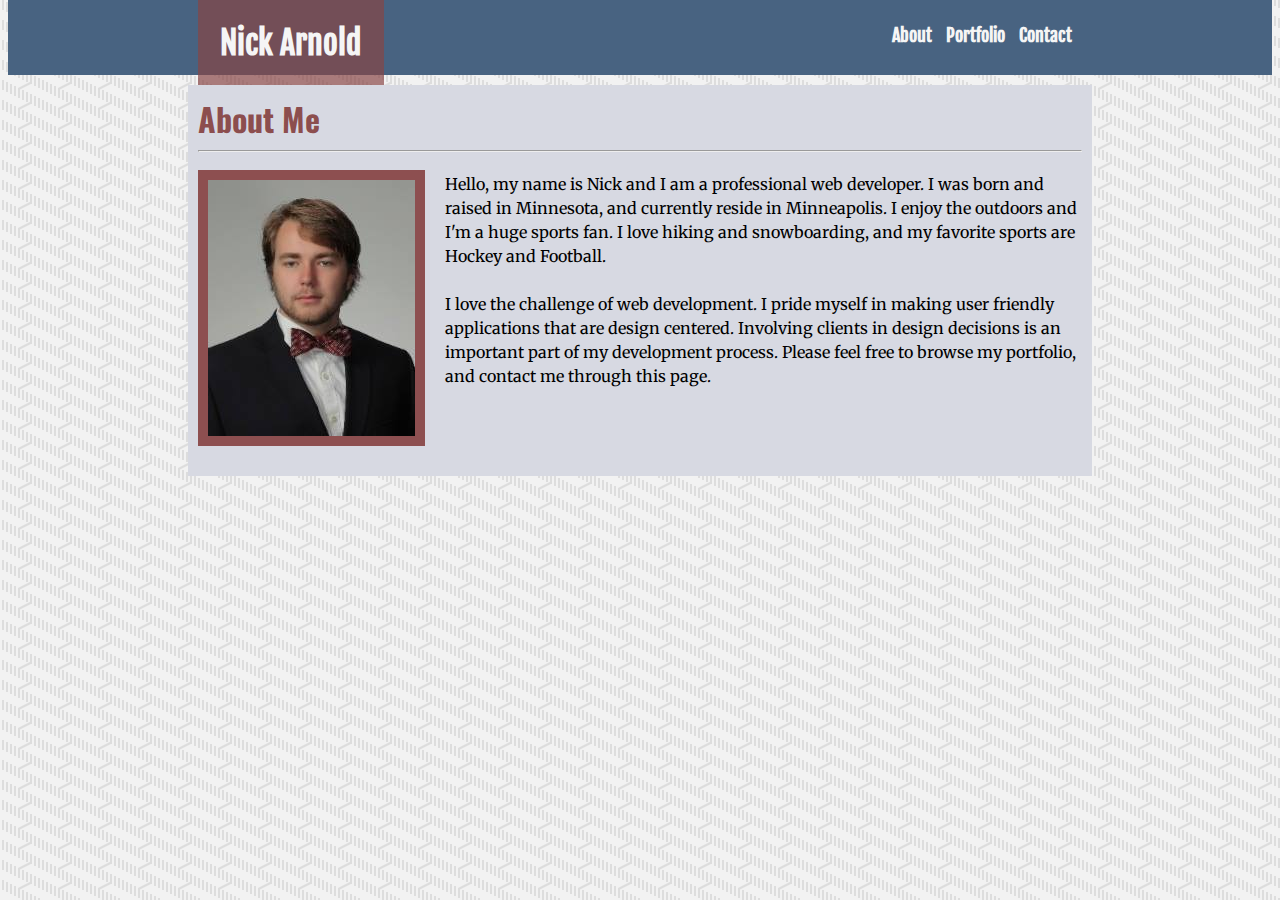
<file: index.html>
<!DOCTYPE html>
<html>
    <head>
        <meta charset="utf-8" />
        <meta http-equiv="X-UA-Compatible" content="IE=edge">
        <title>Page Title</title>
        <meta name="viewport" content="width=device-width, initial-scale=1">
        <link rel="stylesheet" type="text/css" media="screen" href="./assests/css/style.css" />
        <link href="https://fonts.googleapis.com/css?family=Fjalla+One" rel="stylesheet">
        <link href="https://fonts.googleapis.com/css?family=Oswald" rel="stylesheet">
        <link href="https://fonts.googleapis.com/css?family=Merriweather" rel="stylesheet">
    </head>
    <body>
        <nav id="bar">
            <div id="navMid">
                <h1>Nick Arnold</h1>
                <ul id="navList">
                    <li><a class="navLink" href="./index.html">About</a></li>
                    <li><a class="navLink" href="./portfolio.html">Portfolio</a></li>
                    <li><a class="navLink" href="./contacts.html">Contact</a></li>
                </ul>
            </div>
        </nav>
        <div id="midBox" class="clearfix">
            <h1 class="title">About Me</h1>
            <hr>
            <img id="profPic" src="./assests/images/profPic.jpg"/>
            <p class="about"> 
                Hello, my name is Nick and I am a professional web developer. 
                I was born and raised in Minnesota, and currently reside in Minneapolis. 
                I enjoy the outdoors and I'm a huge sports fan. 
                I love hiking and snowboarding, and my favorite sports are Hockey and Football.
                <br>
                <br>
                I love the challenge of web development. I pride myself in making 
                user friendly applications that are design centered. Involving clients in design 
                decisions is an important part of my development process. Please feel free to browse my 
                portfolio, and contact me through this page.  

                
            </p>
        </div>        
    </body>
</html>
</file>
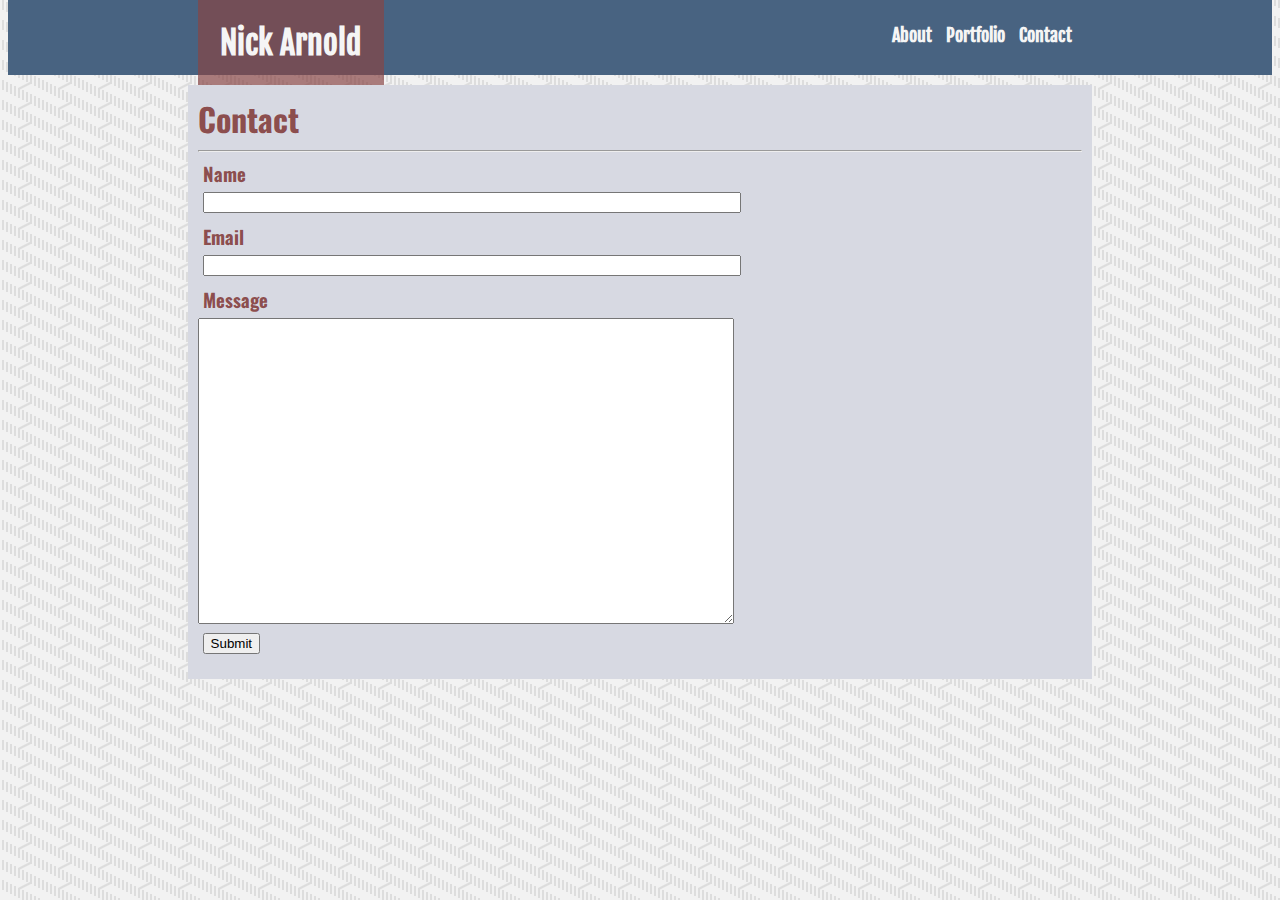
<file: contacts.html>
<!DOCTYPE html>
<html>
    <head>
        <meta charset="utf-8" />
        <meta http-equiv="X-UA-Compatible" content="IE=edge">
        <title>Page Title</title>
        <meta name="viewport" content="width=device-width, initial-scale=1">
        <link rel="stylesheet" type="text/css" media="screen" href="./assests/css/style.css" />
        <link href="https://fonts.googleapis.com/css?family=Fjalla+One" rel="stylesheet">
        <link href="https://fonts.googleapis.com/css?family=Oswald" rel="stylesheet">
        <link href="https://fonts.googleapis.com/css?family=Merriweather" rel="stylesheet">
    </head>
    <body>
        <nav id="bar">
            <div id="navMid">
                <h1>Nick Arnold</h1>
                <ul id="navList">
                    <li><a class="navLink" href="./index.html">About</a></li>
                    <li><a class="navLink" href="./portfolio.html">Portfolio</a></li>
                    <li><a class="navLink" href="./contacts.html">Contact</a></li>
                </ul>
            </div>
        </nav>
        <div id="midBox">
            <h1 class="title">Contact</h1>
            <hr>
            <form>
                <h3>Name</h3>
                <input class="inTitle" type="text" name="name">
                <h3>Email</h3>
                <input class="inTitle" type="text" name="email">
                <h3>Message</h3>
                <textarea name="message">                    
                </textarea> <br>
                <input type="submit">
            </form>
        </div>      
    </body>
</html>
</file>
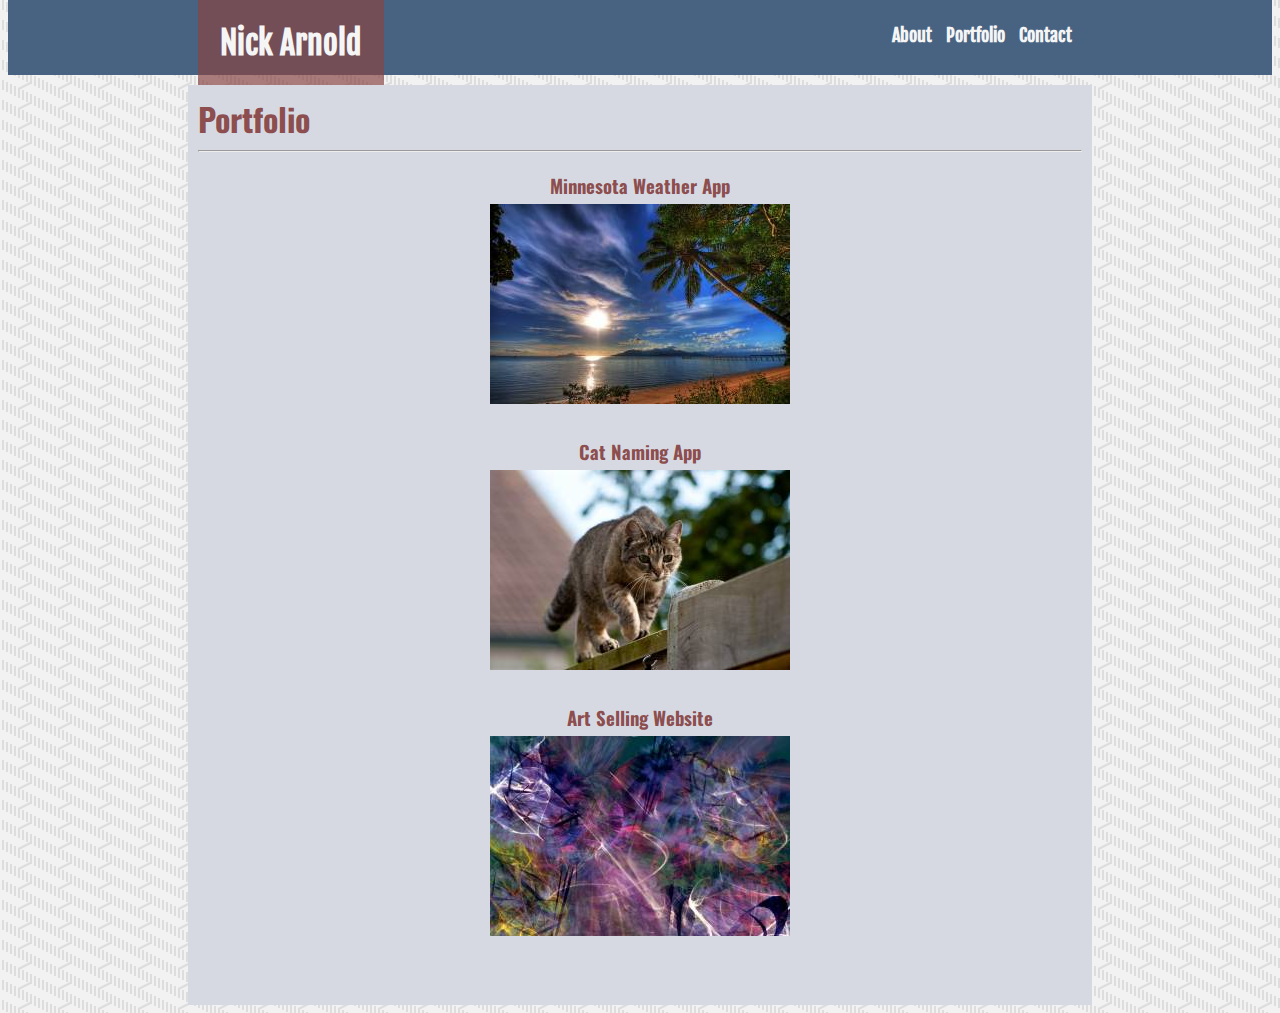
<file: portfolio.html>
<!DOCTYPE html>
<html>
    <head>
        <meta charset="utf-8" />
        <meta http-equiv="X-UA-Compatible" content="IE=edge">
        <title>Page Title</title>
        <meta name="viewport" content="width=device-width, initial-scale=1">
        <link rel="stylesheet" type="text/css" media="screen" href="./assests/css/style.css" />
        <link href="https://fonts.googleapis.com/css?family=Fjalla+One" rel="stylesheet">
        <link href="https://fonts.googleapis.com/css?family=Oswald" rel="stylesheet">
        <link href="https://fonts.googleapis.com/css?family=Merriweather" rel="stylesheet">
    </head>
    <body>
        <nav id="bar">
            <div id="navMid">
                <h1>Nick Arnold</h1>
                <ul id="navList">
                    <li><a class="navLink" href="./index.html">About</a></li>
                    <li><a class="navLink" href="./portfolio.html">Portfolio</a></li>
                    <li><a class="navLink" href="./contacts.html">Contact</a></li>
                </ul>
            </div>
        </nav>
        <div id="midBox">
            <h1 class="title">Portfolio</h1>
            <hr>
            <div id="projects">
                <div class="pBox">
                    <a class="projTitle" href="#"><h3>Minnesota Weather App</h3>
                    <img src="./assests/images/beach.jpg"/>
                    </a>
                </div>
                <div class="pBox">
                    <a class="projTitle" href="#"><h3>Cat Naming App</h3>
                    <img src="./assests/images/kitty.jpg"/>
                    </a>   
                </div> 
                <div class="pBox">         
                    <a class="projTitle" href="#"><h3>Art Selling Website</h3>
                    <img src="./assests/images/art.jpg"/>
                    </a>
                </div>
            </div>
        </div>  

    </body>
</html>
</file>
<file: assests/css/style.css>
body{
    margin-top: 0;
    /* background: rgb(236, 236, 236);     */
    background-image: url("../images/small_steps.png");
}
.clearfix{
    overflow: auto;
}
.clearfix::after{
    content: "";
    clear: both;
    display: table;
}
#bar {
    width: 100%;
    height: 75px;
    background-color: rgb(72, 99, 129);     
}
#navMid{
    width: 70%;
    margin: auto;
}
#navMid h1{
    font-family: 'Fjalla One', sans-serif;
    display: inline;
    color: whitesmoke;
    background-color: rgba(136, 69, 69, 0.685); 
    position: absolute;
    padding: 22.5px;
    margin: 0;   
}
#navList {
    float: right;
    list-style: none;
    margin: 0;
    padding-top: 1.5em;
    text-align: center;     
}
#navList li{
    font-family: 'Fjalla One', sans-serif;
    display: inline;
    padding-right: 10px;
}
a.navLink {
    color: whitesmoke;
    font-size: 18px;
    font-weight: bold;      
    text-decoration: none;     
}
#midBox{
    width: 70%;
    margin: auto;
    margin-top: 10px;
    padding-left: 10px;
    padding-right: 10px;
    padding-bottom: 20px;
    background-color: rgb(215, 217, 226);    
}
h1.title{
    font-family: 'Oswald', sans-serif;
    color: rgba(136, 69, 69, 0.938);
    /* color: rgb(72, 99, 129);  */
    margin-top: 0px;
    margin-bottom: 0px;
    padding-top: 10px; 
}
p.about{    
    float: inherit;
    font-family: 'Merriweather', serif;
    line-height: 1.5em;
    margin-top: 20px;
    
}
#profPic{
    float: left;
    margin-top: 10px;
    margin-right: 20px;
    margin-bottom: 10px;
    padding: 10px;
    background-color: rgba(136, 69, 69, 0.938);
}
h3{
    color: rgba(136, 69, 69, 0.938);
    font-family: 'Oswald', sans-serif;
    margin: 5px;
}
input{
    margin-bottom: 5px;
    margin-left: 5px;
}
input.inTitle{
    width: 60%;
}
textarea{
    height: 300px;
    width: 60%;
    margin-bottom: 5px;
}
#projects{
    padding-bottom: 30px;
}
.pBox{
    text-align: center;
    margin-top: 20px;
    margin-bottom: 5px;
    margin-left: 100px;
    margin-right: 100px;
    padding-bottom: 10px;
}
a.projTitle{
    text-decoration-line: none;    
}
div.pBox:hover{
    background-color: rgba(104, 114, 172, 0.295);
}
</file>
